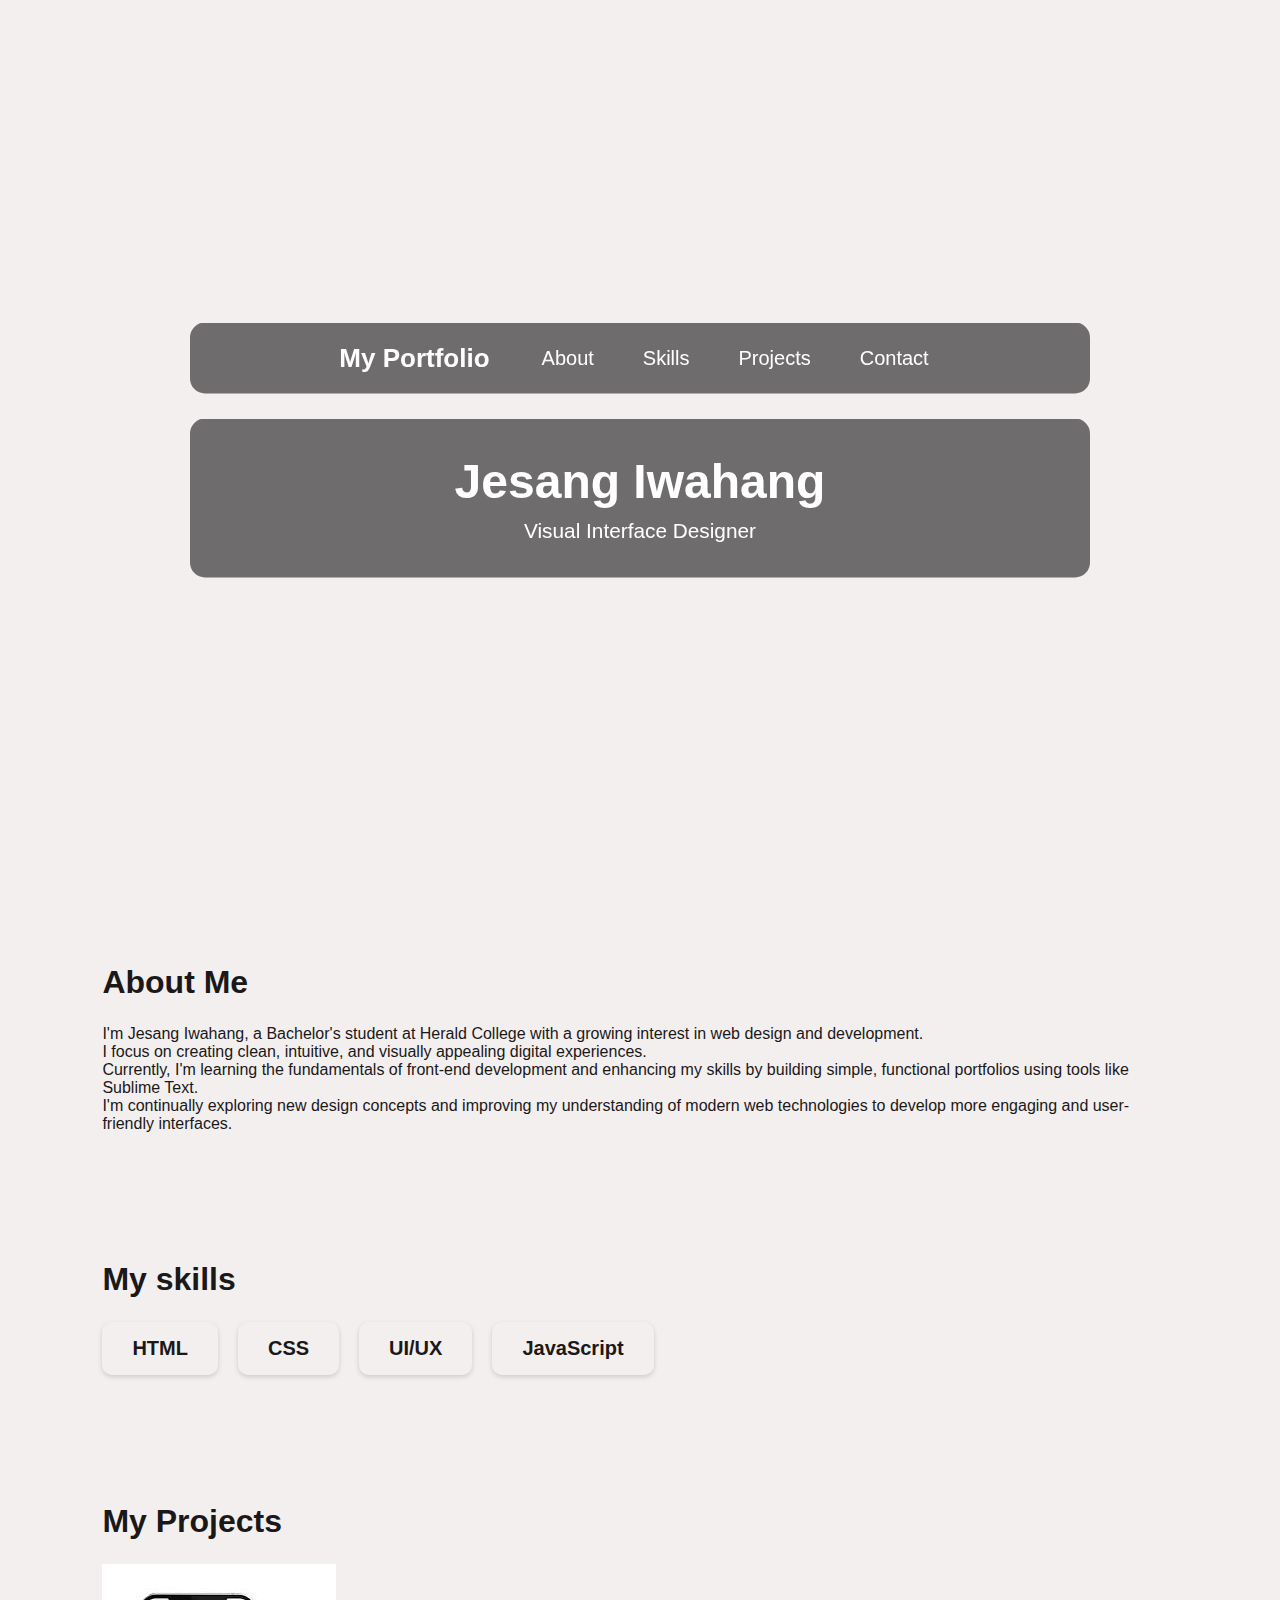
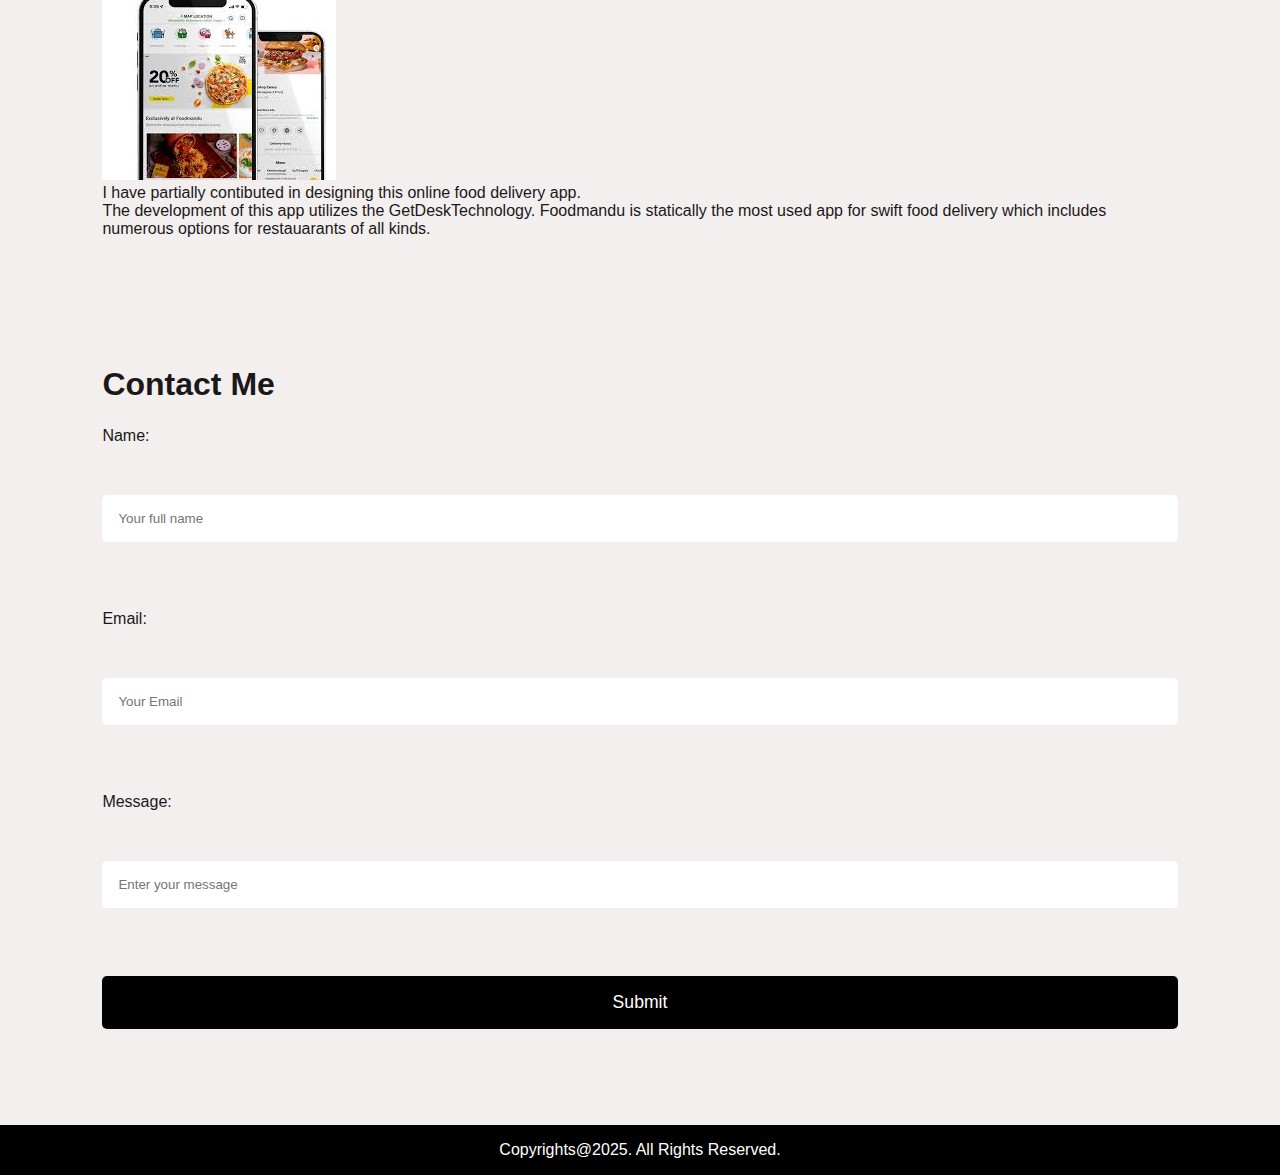
<file: index.html>
<!DOCTYPE html>
<html lang="en">
<head>
    <meta charset="UTF-8">
    <meta name="viewport" content="width=device-width, initial-scale=1.0">
    <title>Portfolio 2</title>
    <link rel="stylesheet" href="style.css">
</head>
<body>
    <header id="hero">
<video autoplay loop muted id="video-background">
<source src="https://www.w3schools.com/html/mov_bbb.mp4" type="video/mp4">
</video>

<div class="hero-overlay">
<nav class="navbar">
<span class="logo">My Portfolio</span>
<ul class="nav-links">
<li><a href="#about">About</a></li>
<li><a href="#skills">Skills</a></li>
<li><a href="#projects">Projects</a></li>
<li><a href="#contact">Contact</a></li>
</ul>

<button class="menu-toggle" aria-expanded="false" aria-label="Toggle navigation"
id="menu-button">
</button>
</nav>


<div class="hero-content">
            <h1>Jesang Iwahang</h1>
            <p>Visual Interface Designer</p>
        </div>
    </div>
    </header>
</body>


<section id="about">
        <h2>About Me</h2>
        <p>
           I'm Jesang Iwahang, a Bachelor's student at Herald College with a growing interest in web design and development.<br> I focus on creating clean, intuitive, and visually appealing digital experiences.<br> Currently, I'm learning the fundamentals of front-end development and enhancing my skills by building simple, functional portfolios using tools like Sublime Text. <br>I'm continually exploring new design concepts and improving my understanding of modern web technologies to develop more engaging and user-friendly interfaces.
        </p>
    </section>

<section id="skills">
    <h2>My skills</h2>
    <div class="skills-list">
        <div class="skill">HTML</div>
        <div class="skill">CSS</div>
        <div class="skill">UI/UX</div>
        <div class="skill">JavaScript</div>
    </div>
</section>  

 <section id="projects">
        <h2>My Projects</h2>
        <div>
            <img src="Foodmandu.jpeg">
        <p>I have partially contibuted in designing this online food delivery app.<br> The development of this app utilizes the GetDeskTechnology. Foodmandu is statically the most used app for swift food delivery which includes numerous options for restauarants of all kinds.</p>
       </div>

    </section>

<section id="contact">
        <h2>Contact Me</h2>

        <form id="contact-form-id">
            <label>Name:</label><br>
            <input type="text" id="name" placeholder="Your full name"><br><br>

            <label>Email:</label><br>
            <input type="email" id="email" placeholder="Your Email"><br><br>

            <label>Message:</label><br>
            <input type="textarea" id="message" placeholder="Enter your message"><br><br>

            <button type="submit">Submit</button>
        </form>
        <div id="form-message"></div>

    </section>

    <footer>
        <p>Copyrights@2025. All Rights Reserved.</p>
    </footer>

<script src="script.js"></script>  
</body>
</html>
</file>
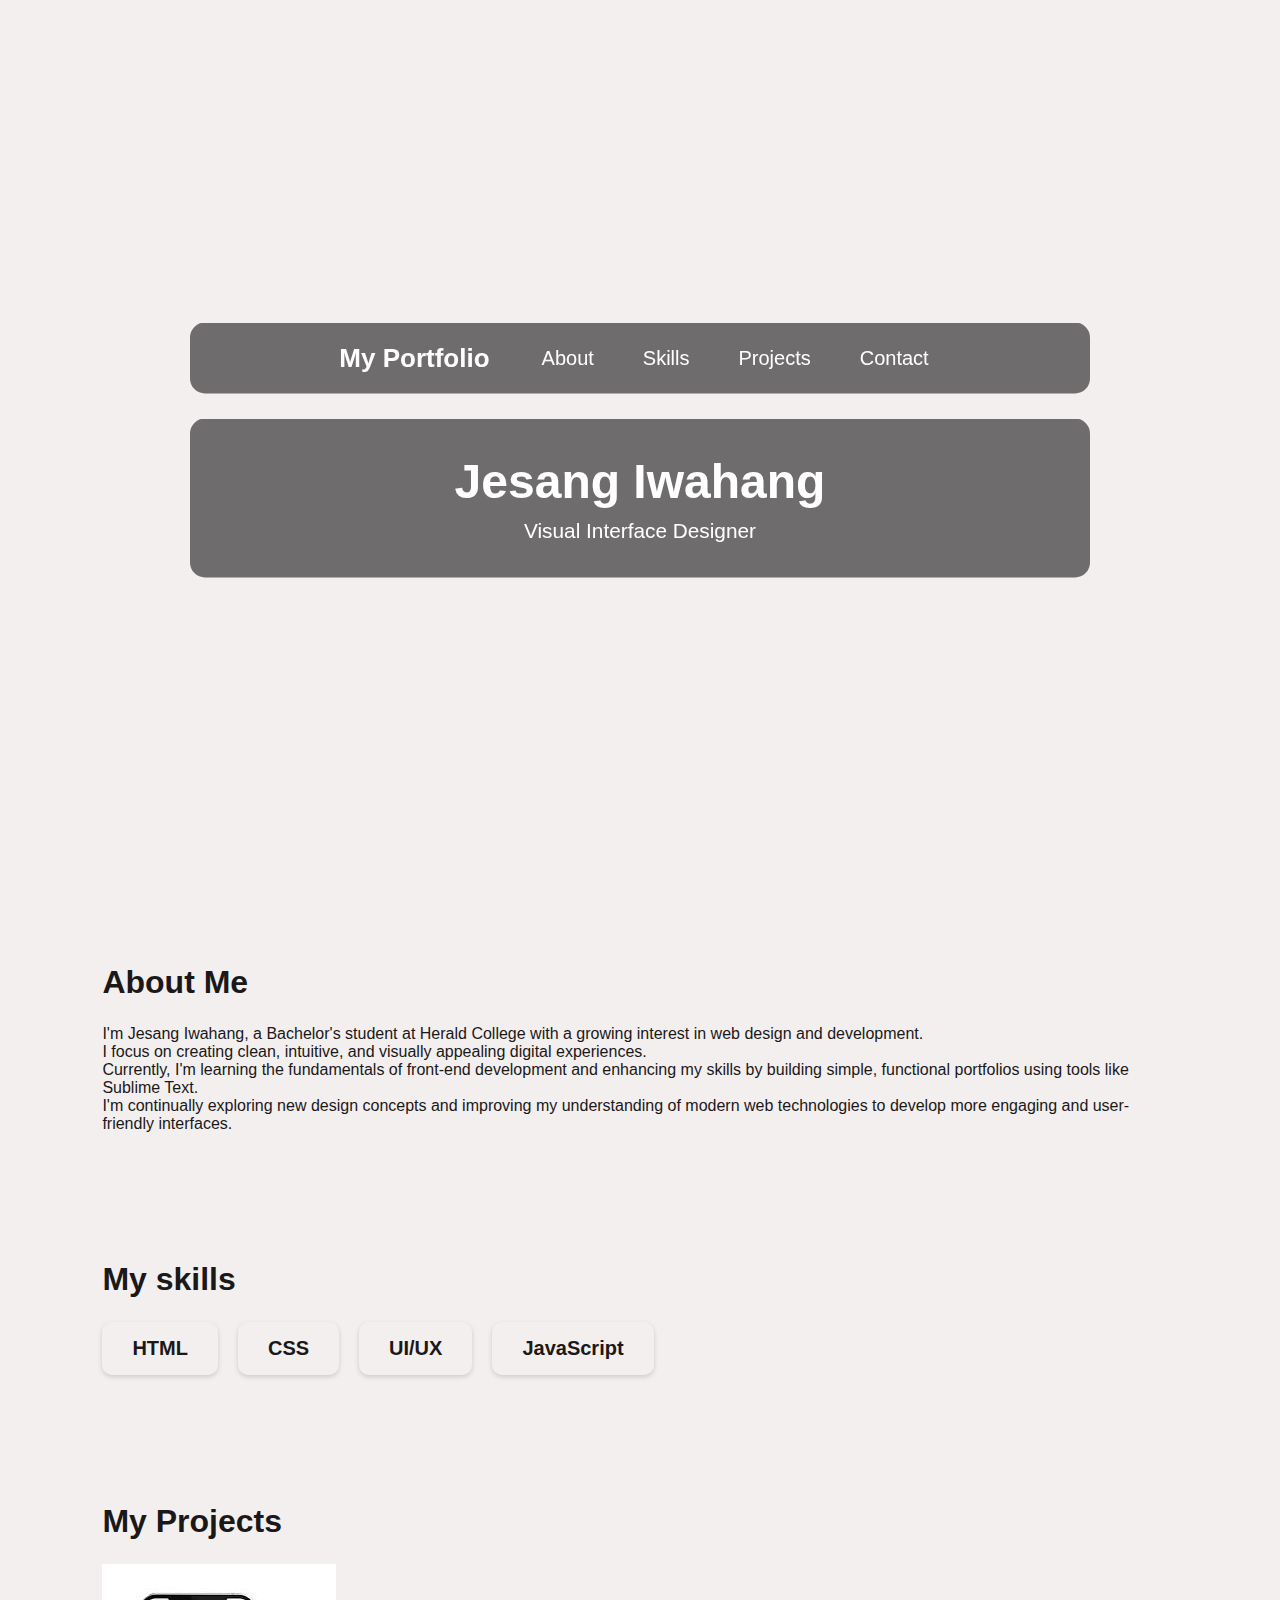
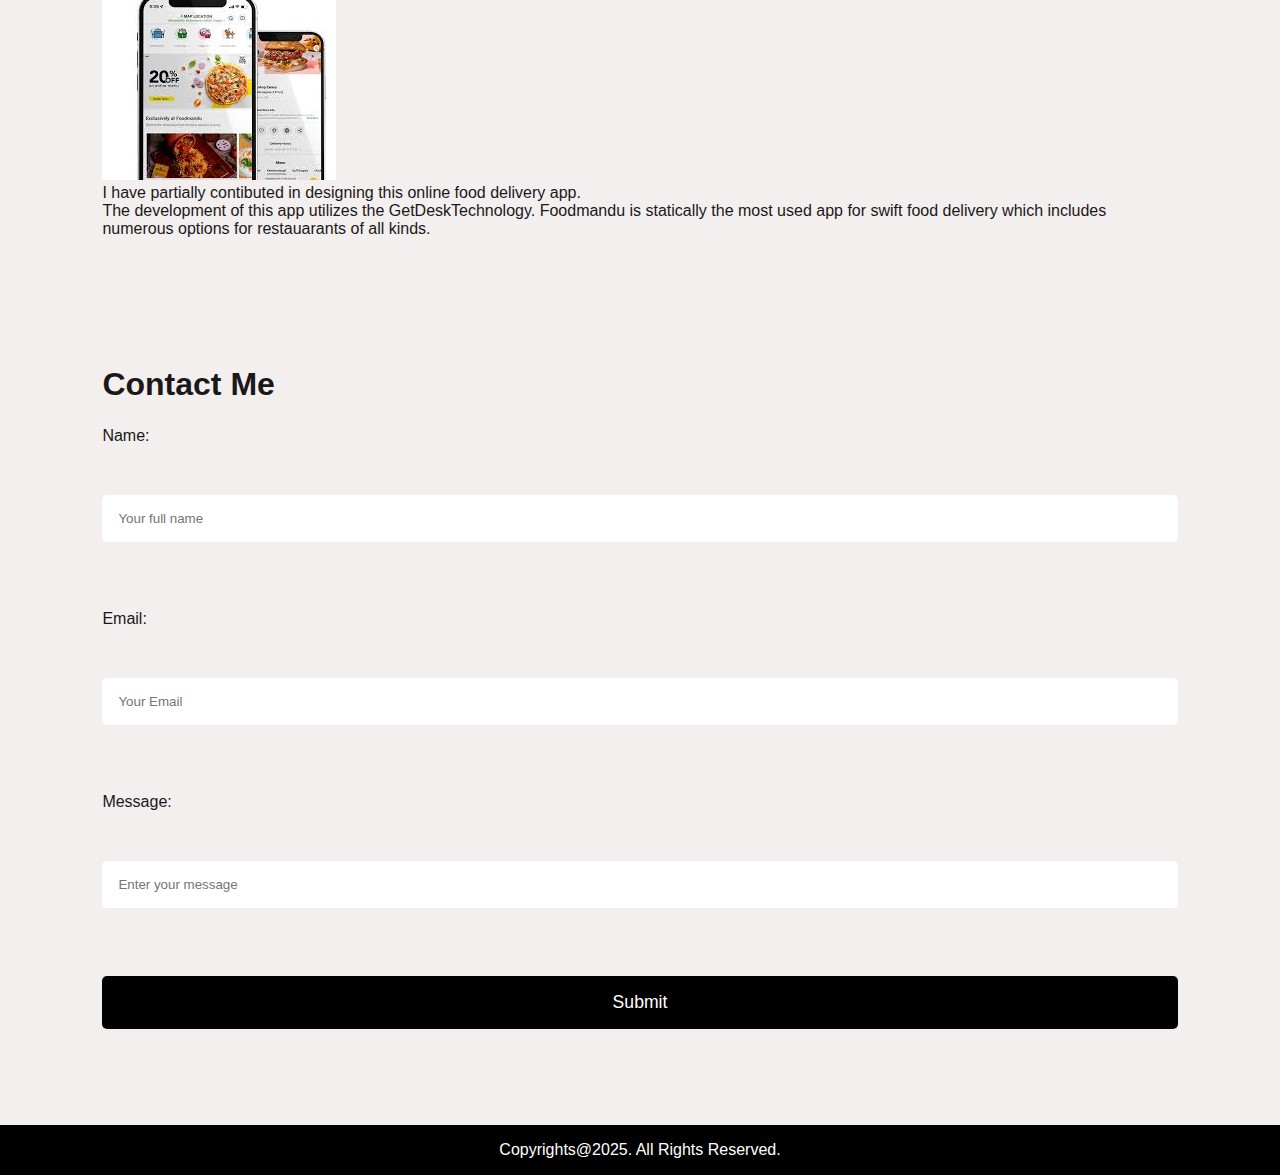
<file: Workshop2/index.html>
<!DOCTYPE html>
<html lang="en">
<head>
    <meta charset="UTF-8">
    <meta name="viewport" content="width=device-width, initial-scale=1.0">
    <title>Portfolio 2</title>
    <link rel="stylesheet" href="style.css">
</head>
<body>
    <header id="hero">
<video autoplay loop muted id="video-background">
<source src="https://www.w3schools.com/html/mov_bbb.mp4" type="video/mp4">
</video>

<div class="hero-overlay">
<nav class="navbar">
<span class="logo">My Portfolio</span>
<ul class="nav-links">
<li><a href="#about">About</a></li>
<li><a href="#skills">Skills</a></li>
<li><a href="#projects">Projects</a></li>
<li><a href="#contact">Contact</a></li>
</ul>

<button class="menu-toggle" aria-expanded="false" aria-label="Toggle navigation"
id="menu-button">
</button>
</nav>


<div class="hero-content">
            <h1>Jesang Iwahang</h1>
            <p>Visual Interface Designer</p>
        </div>
    </div>
    </header>
</body>


<section id="about">
        <h2>About Me</h2>
        <p>
           I'm Jesang Iwahang, a Bachelor's student at Herald College with a growing interest in web design and development.<br> I focus on creating clean, intuitive, and visually appealing digital experiences.<br> Currently, I'm learning the fundamentals of front-end development and enhancing my skills by building simple, functional portfolios using tools like Sublime Text. <br>I'm continually exploring new design concepts and improving my understanding of modern web technologies to develop more engaging and user-friendly interfaces.
        </p>
    </section>

<section id="skills">
    <h2>My skills</h2>
    <div class="skills-list">
        <div class="skill">HTML</div>
        <div class="skill">CSS</div>
        <div class="skill">UI/UX</div>
        <div class="skill">JavaScript</div>
    </div>
</section>  

 <section id="projects">
        <h2>My Projects</h2>
        <div>
            <img src="Foodmandu.jpeg">
        <p>I have partially contibuted in designing this online food delivery app.<br> The development of this app utilizes the GetDeskTechnology. Foodmandu is statically the most used app for swift food delivery which includes numerous options for restauarants of all kinds.</p>
       </div>

    </section>

<section id="contact">
        <h2>Contact Me</h2>

        <form id="contact-form-id">
            <label>Name:</label><br>
            <input type="text" id="name" placeholder="Your full name"><br><br>

            <label>Email:</label><br>
            <input type="email" id="email" placeholder="Your Email"><br><br>

            <label>Message:</label><br>
            <input type="textarea" id="message" placeholder="Enter your message"><br><br>

            <button type="submit">Submit</button>
        </form>
        <div id="form-message"></div>

    </section>

    <footer>
        <p>Copyrights@2025. All Rights Reserved.</p>
    </footer>

<script src="script.js"></script>  
</body>
</html>
</file>
<file: style.css>
* {
    margin: 0;
    padding: 0;
    box-sizing: border-box;
}

body {
    font-family: Arial, sans-serif;
    color: rgb(26, 24, 24);
    background: #f4efef;
}

#hero {
    position: relative;
    height: 100vh;
    overflow: hidden;
}

#video-background {
    position: absolute;
    top: 0;
    left: 0;
    width: 100%;
    height: 100%;
    object-fit: cover;
    z-index: -1;
    opacity: 0.8;
}

.hero-overlay {
    position: absolute;
    top: 50%;
    left: 50%;
    transform: translate(-50%, -50%);

    display: flex;
    flex-direction: column;
    align-items: center;
    gap: 25px;
    text-align: center;

    width: 100%;
    z-index: 10;
}

.navbar {
    display: flex;
    justify-content: center;
    align-items: center;
    gap: 40px;

    background: rgba(0, 0, 0, 0.55);
    backdrop-filter: blur(6px);

    padding: 20px 40px;
    border-radius: 15px;

    width: 80%;
    max-width: 900px;
}

.logo {
    font-size: 26px;
    font-weight: bold;
    color: white;
}

.nav-links {
    display: flex;
    list-style: none;
    gap: 25px;
}

.nav-links a {
    text-decoration: none;
    font-size: 20px;
    color: white;
    padding: 8px 12px;
    transition: 0.3s ease;
}

.nav-links a:hover {
    background: white;
    color: black;
    border-radius: 6px;
    box-shadow: 0px 4px 10px rgba(0,0,0,0.2);
    transform: scale(1.1);
}

.menu-toggle {
    display: none;
    font-size: 30px;
    background: none;
    border: none;
    cursor: pointer;
    color: white;
}

.hero-content {
    background: rgba(0, 0, 0, 0.55);
    backdrop-filter: blur(6px);

    padding: 35px 60px;
    border-radius: 15px;

    width: 80%;
    max-width: 900px;
}

.hero-content h1 {
    font-size: 3rem;
    color: white;
    font-weight: bold;
}

.hero-content p {
    font-size: 1.3rem;
    margin-top: 10px;
    color: white;
}

section {
    padding: 64px 8%;
}

h2 {
    font-size: 32px;
    margin-bottom: 1.5rem;
}

.skills-list {
    display: flex;
    flex-wrap: wrap;
    gap: 20px;
    margin-top: 20px;
}

.skill {
    padding: 15px 30px;
    border-radius: 10px;
    font-size: 20px;
    font-weight: bold;
    cursor: pointer;
    transition: 0.3s ease;
    box-shadow: 0px 2px 5px rgba(0,0,0,0.15);
}

.skill:hover {
    background: black;
    color: white;
    transform: scale(1.1);
    box-shadow: 0px 5px 15px rgba(0,0,0,0.25);
}

#projects-grid {
    display: grid;
    grid-template-columns: repeat(auto-fit, minmax(250px, 1fr));
    gap: 2rem;
}

.project-card {
    background: #222;
    padding: 1.5rem;
    border-radius: 8px;
}

form {
    display: flex;
    flex-direction: column;
    gap: 1rem;
}

input, textarea, button {
    padding: 1rem;
    border: none;
    border-radius: 5px;
}

button {
    background:black;
    color: white;
    font-size: 1.1rem;
    cursor: pointer;
}

footer {
    text-align: center;
    background: black;
    color: white;
    padding: 1rem;
    margin-top: 2rem;
}

@media (max-width: 768px) {

    .navbar {
        flex-direction: column;
        gap: 20px;
        padding: 25px;
    }

    .nav-links {
        display: none;
        flex-direction: column;
        gap: 20px;

        background: rgba(0,0,0,0.8);
        padding: 20px;
        border-radius: 10px;
    }

    .nav-links.active {
        display: flex;
    }

    .menu-toggle {
        display: block;
    }
}
</file>
<file: Workshop2/style.css>
* {
    margin: 0;
    padding: 0;
    box-sizing: border-box;
}

body {
    font-family: Arial, sans-serif;
    color: rgb(26, 24, 24);
    background: #f4efef;
}

#hero {
    position: relative;
    height: 100vh;
    overflow: hidden;
}

#video-background {
    position: absolute;
    top: 0;
    left: 0;
    width: 100%;
    height: 100%;
    object-fit: cover;
    z-index: -1;
    opacity: 0.8;
}

.hero-overlay {
    position: absolute;
    top: 50%;
    left: 50%;
    transform: translate(-50%, -50%);

    display: flex;
    flex-direction: column;
    align-items: center;
    gap: 25px;
    text-align: center;

    width: 100%;
    z-index: 10;
}

.navbar {
    display: flex;
    justify-content: center;
    align-items: center;
    gap: 40px;

    background: rgba(0, 0, 0, 0.55);
    backdrop-filter: blur(6px);

    padding: 20px 40px;
    border-radius: 15px;

    width: 80%;
    max-width: 900px;
}

.logo {
    font-size: 26px;
    font-weight: bold;
    color: white;
}

.nav-links {
    display: flex;
    list-style: none;
    gap: 25px;
}

.nav-links a {
    text-decoration: none;
    font-size: 20px;
    color: white;
    padding: 8px 12px;
    transition: 0.3s ease;
}

.nav-links a:hover {
    background: white;
    color: black;
    border-radius: 6px;
    box-shadow: 0px 4px 10px rgba(0,0,0,0.2);
    transform: scale(1.1);
}

.menu-toggle {
    display: none;
    font-size: 30px;
    background: none;
    border: none;
    cursor: pointer;
    color: white;
}

.hero-content {
    background: rgba(0, 0, 0, 0.55);
    backdrop-filter: blur(6px);

    padding: 35px 60px;
    border-radius: 15px;

    width: 80%;
    max-width: 900px;
}

.hero-content h1 {
    font-size: 3rem;
    color: white;
    font-weight: bold;
}

.hero-content p {
    font-size: 1.3rem;
    margin-top: 10px;
    color: white;
}

section {
    padding: 64px 8%;
}

h2 {
    font-size: 32px;
    margin-bottom: 1.5rem;
}

.skills-list {
    display: flex;
    flex-wrap: wrap;
    gap: 20px;
    margin-top: 20px;
}

.skill {
    padding: 15px 30px;
    border-radius: 10px;
    font-size: 20px;
    font-weight: bold;
    cursor: pointer;
    transition: 0.3s ease;
    box-shadow: 0px 2px 5px rgba(0,0,0,0.15);
}

.skill:hover {
    background: black;
    color: white;
    transform: scale(1.1);
    box-shadow: 0px 5px 15px rgba(0,0,0,0.25);
}

#projects-grid {
    display: grid;
    grid-template-columns: repeat(auto-fit, minmax(250px, 1fr));
    gap: 2rem;
}

.project-card {
    background: #222;
    padding: 1.5rem;
    border-radius: 8px;
}

form {
    display: flex;
    flex-direction: column;
    gap: 1rem;
}

input, textarea, button {
    padding: 1rem;
    border: none;
    border-radius: 5px;
}

button {
    background:black;
    color: white;
    font-size: 1.1rem;
    cursor: pointer;
}

footer {
    text-align: center;
    background: black;
    color: white;
    padding: 1rem;
    margin-top: 2rem;
}

@media (max-width: 768px) {

    .navbar {
        flex-direction: column;
        gap: 20px;
        padding: 25px;
    }

    .nav-links {
        display: none;
        flex-direction: column;
        gap: 20px;

        background: rgba(0,0,0,0.8);
        padding: 20px;
        border-radius: 10px;
    }

    .nav-links.active {
        display: flex;
    }

    .menu-toggle {
        display: block;
    }
}
</file>
